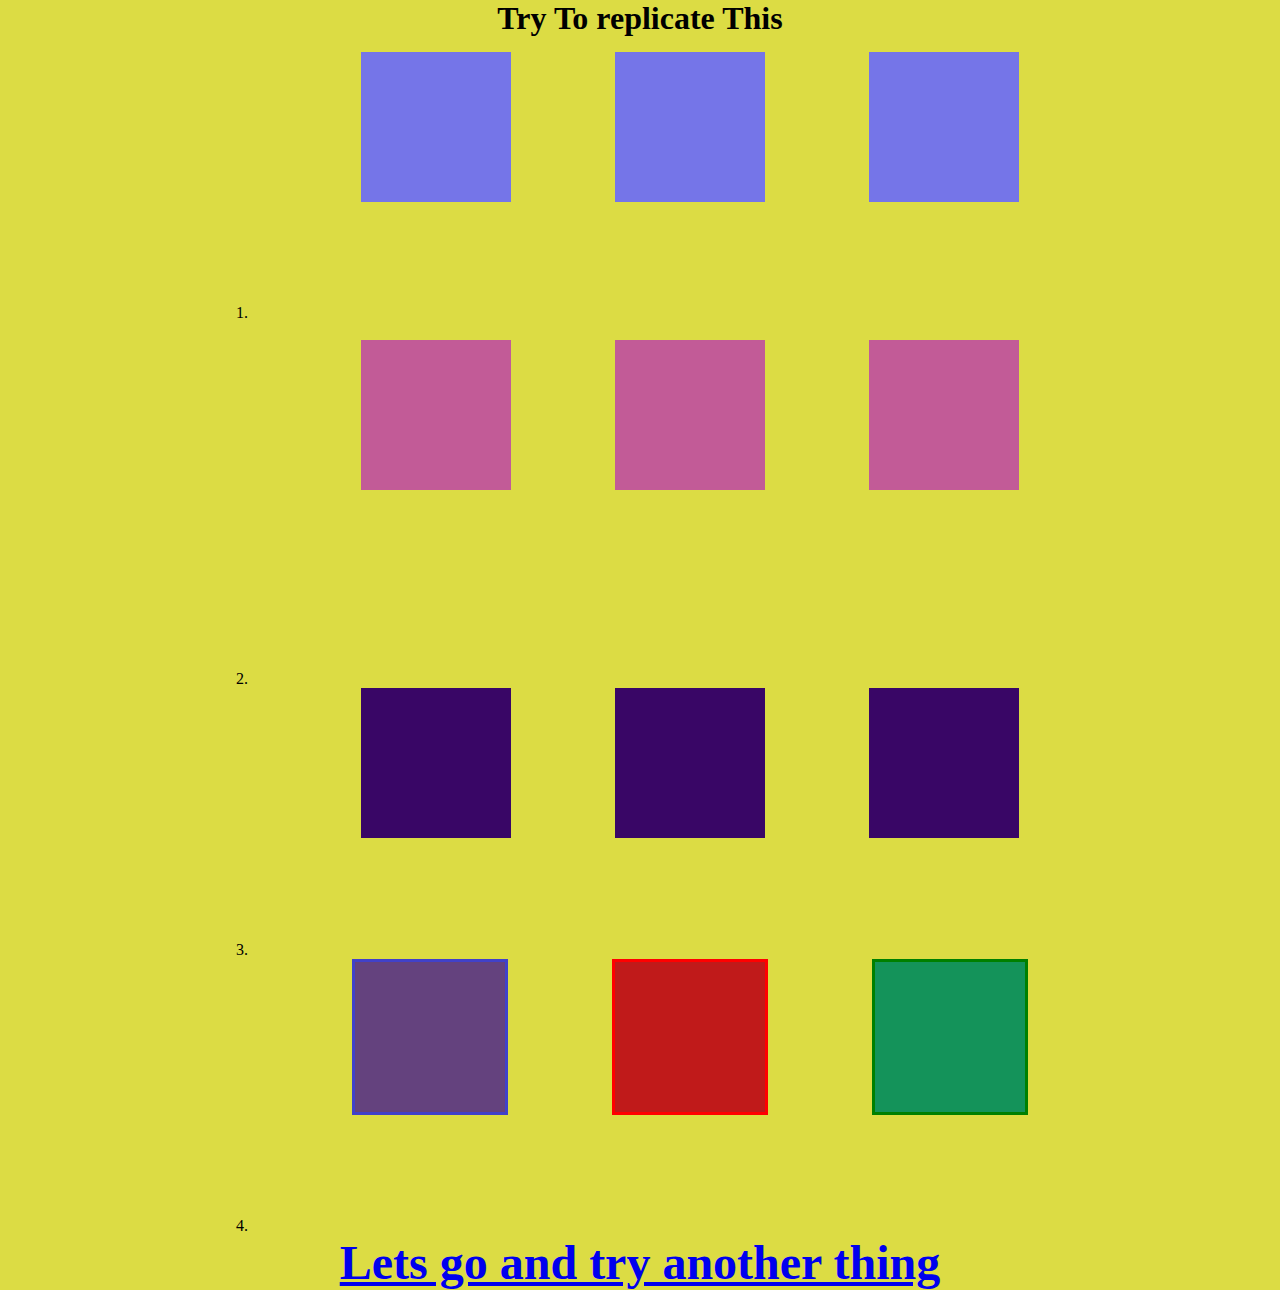
<file: Index.html>
<!DOCTYPE html>
<html lang="en">
<head>
    <meta charset="UTF-8">
    <meta http-equiv="X-UA-Compatible" content="IE=edge">
    <meta name="viewport" content="width=device-width, initial-scale=1.0">
    <title>Document</title>
    <link rel="stylesheet" href="style.css">
</head>
<body class="yellow">
    <div>
        <div class="header">
        <center><h1>Try To replicate This</h1>
        </div>
        <center><div class="Blue">
            <ol>
            <li><div class="row1"></div>
                <div class="row1"></div>
                <div class="row1"></div>
            </li><br>
            <li><div class="row2"></div>
                <div class="row2"></div>
                <div class="row2"></div>
            </li>
            <li><div class="row3"></div>
                <div class="row3"></div>
                <div class="row3"></div>
            </li>
            <li><div class="row4"></div>
                <div class="row41"></div>
                <div class="row42"></div>
            </li>
        </ol>
        </div>
        <div>
            <a href="Index2.html" class="link">Lets go and try another thing</a>
        </div>
    </div>
</body>
</html>
</file>
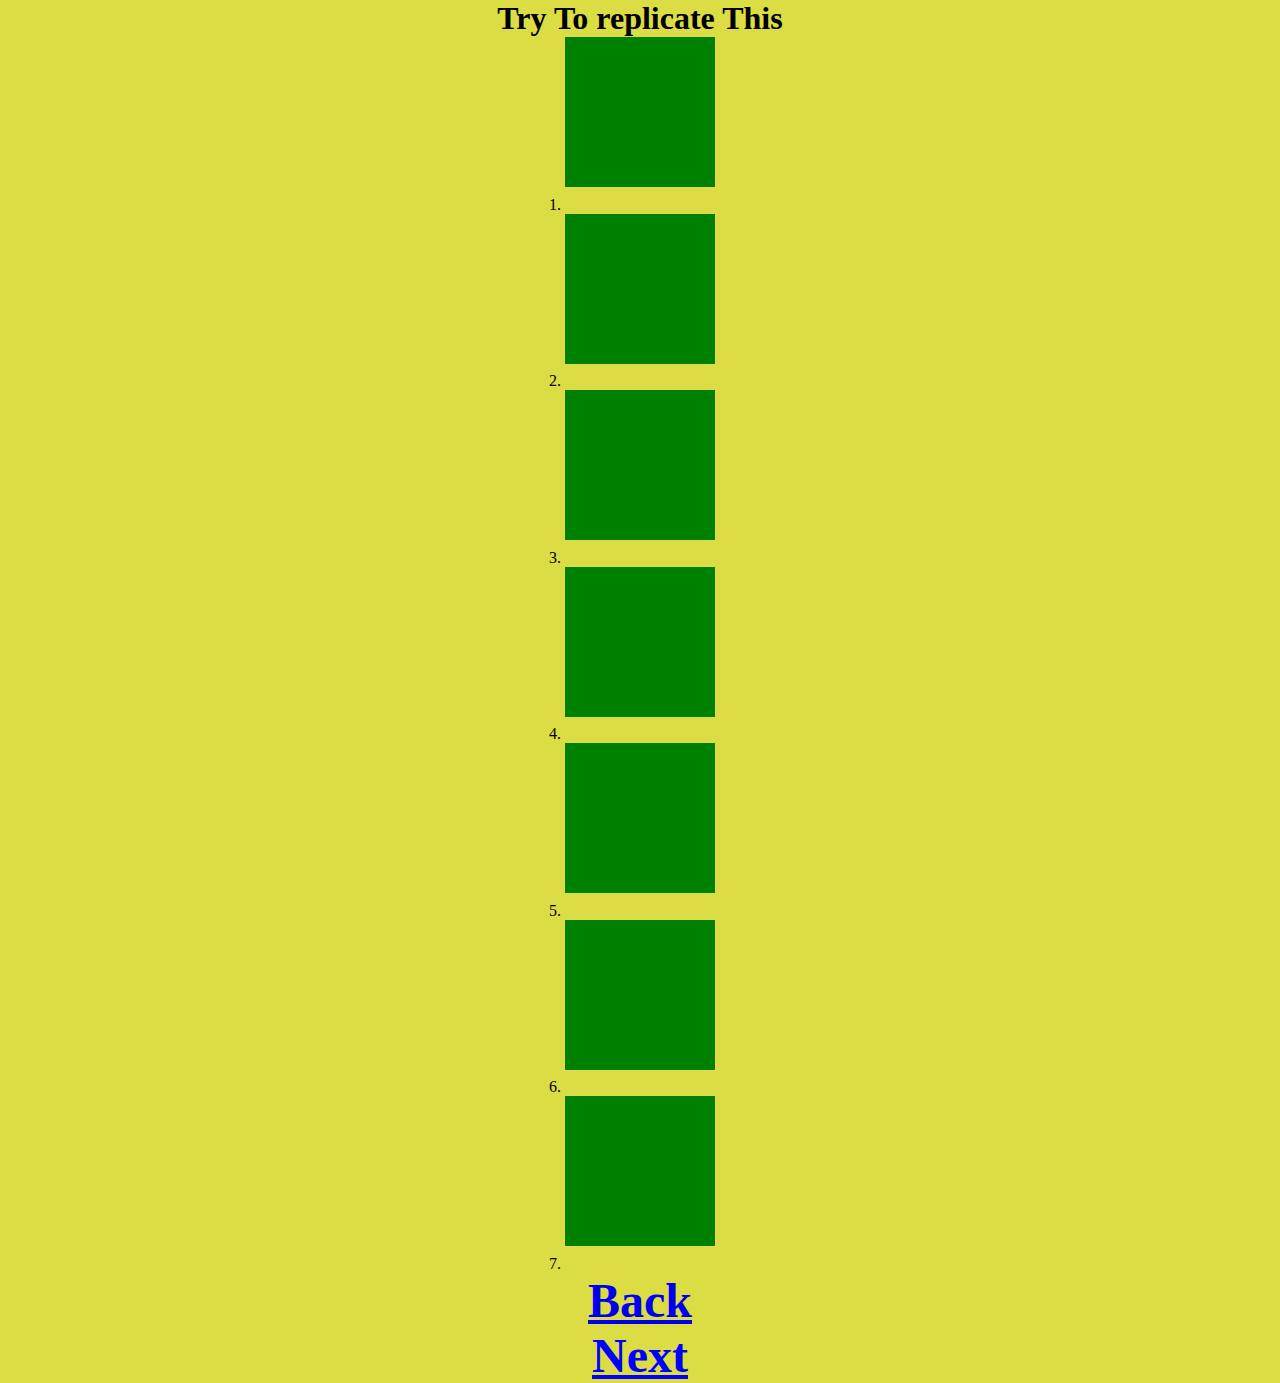
<file: Index2.html>
<!DOCTYPE html>
<html lang="en">
<head>
    <meta charset="UTF-8">
    <meta http-equiv="X-UA-Compatible" content="IE=edge">
    <meta name="viewport" content="width=device-width, initial-scale=1.0">
    <title>Page 2</title>
    <link rel="stylesheet" href="style.css">
</head>
<body class="yellow">
<center><div class="header">
        <h1>Try To replicate This</h1>
    </div>
    <div>
    <center><div class="page2">
        <ol>
            <li><div class="page20"></div></li>
            <li><div class="page21"></div></li>
            <li><div class="page22"></div></li>
            <li><div class="page23"></div></li>
            <li><div class="page24"></div></li>
            <li><div class="page25"></div></li>
            <li><div class="page26"></div></li>
        </ol>
        </div>
        <div>
            <a href="Index.html" class="link">Back</a><br>
            <a href="Index3.html" class="link" style="color: blue;">Next</a>
        </div>
    </div>
</body>
</html>
</file>
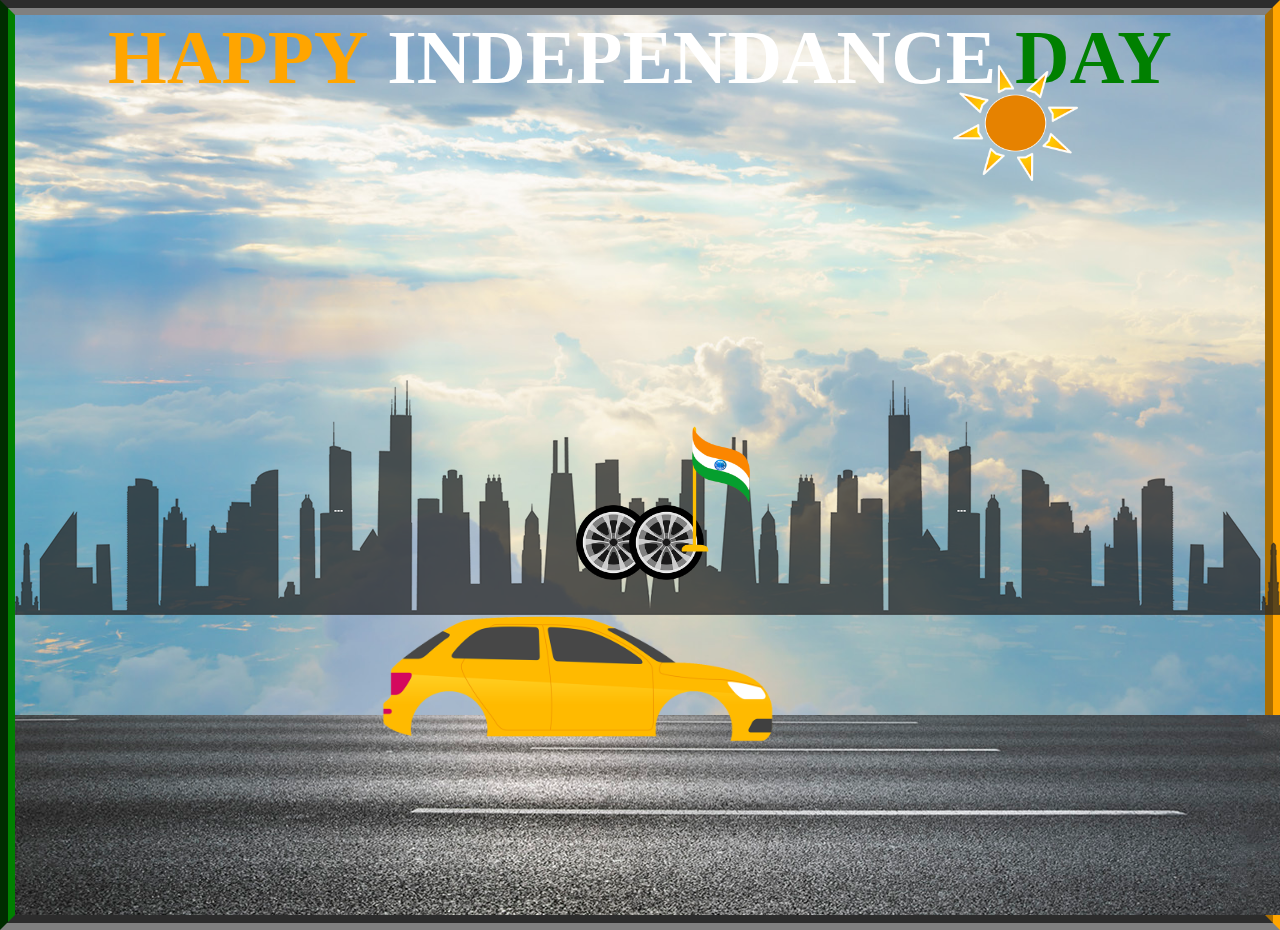
<file: Index3.html>
<!DOCTYPE html>
<html lang="en">
<head>
    <meta charset="UTF-8">
    <meta http-equiv="X-UA-Compatible" content="IE=edge">
    <meta name="viewport" content="width=device-width, initial-scale=1.0">
    <title>Page 3</title>
    <link rel="stylesheet" href="style.css">
</head>
<body >
    <nav class="border">
        <div class="Sky">
            <div class="road"></div>
            <div class="city"></div>
            <div class="sun">
                <img src="sun.png" alt="">
            </div>
            <div class="car">
                <img src="car.png" alt="">
            </div>
            <div class="flag">
                <img src="flag.png" alt="">
            </div>
            <div class="wheel">
                <img src="wheel.png" alt="">
            </div>
            <div class="wheelfront">
                <img src="wheel1.png" alt="">
            </div>
            <center><div class="HEADING">HAPPY<span id="ind"> INDEPENDANCE</span> <span id="day">DAY</span></div>
        </div>
    </nav>
</body>
</html>
</file>
<file: style.css>
*{
    margin: 0;
    padding: 0;
}
.border{
    border-left: 15px groove green;
    border-right: 15px groove orange;
    border-top: 15px groove gray;
    border-bottom: 15px groove gray;
}
.yellow{
    background-color: rgb(220, 220, 68);
}
.header{
    font-weight: bolder;
}
.Blue{
    margin-top: 15px;
    display: inline-block;
    justify-content: space-between;
}
.row1{
    /* justify-content: space-between; */
    height: 150px;
    width: 150px;
    background-color: rgb(117, 117, 232);
    animation-duration: 2s;
    animation-delay: 3s;
    animation-name: row1;
    animation-iteration-count: infinite;
    animation-direction: alternate;
    display: inline-block;
    margin-bottom: 15%;
    margin-left: 100px;
}
@keyframes row1{
    0%{
        transform: skewX(40deg);
    }
    50%{
        transform: skewX(0deg);
    }
    100%{
        transform: skewX(-40deg);
    }
}


/* .row4{
    height: 150px;
    width: 150px;
    background-color: rgb(117, 117, 232);
    animation-duration: 1s;
    animation-name: row4;
}
@keyframes row4{
    0%{
        transform: rotateX(60deg);
    }

} */

.row2{
    margin-left: 100px;
    height: 150px;
    width: 150px;
    background-color: rgb(194, 91, 151);
    animation-duration: 2s;
    animation-delay: 3s;
    animation-name: row2;
    animation-iteration-count: infinite;
    animation-direction: alternate;
    display: inline-block;
    margin-bottom: 25%;
}
@keyframes row2{
    0%{
        transform: skewY(40deg);
    }
    50%{
        transform: skewY(0deg);
    }
    100%{
        transform: skewY(-40deg);
    }
}
.row3{
    margin-left: 100px;
    height: 150px;
    width: 150px;
    background-color: rgb(57, 6, 102);
    animation-duration: 3s;
    animation-delay: 3s;
    animation-name: row3;
    animation-iteration-count: infinite;
    display: inline-block;
    margin-bottom: 15%;

}
@keyframes row3{
    0%{
        transform: rotateX(0deg);
    }
    100%{
        transform: rotate(370deg);
    }
}
.row4{
    margin-left: 100px;
    height: 150px;
    width: 150px;
    background-color: rgb(100, 66, 126);
    animation-duration: 3s;
    animation-delay: 3s;
    animation-name: row4;
    animation-iteration-count: infinite;
    display: inline-block;
    margin-bottom: 15%;
    border: 3px solid rgb(65, 65, 200);

}
@keyframes row4{
    0%{
        transform: rotateX(60deg);
    }
    100%{
    }
}
.row41{
    margin-left: 100px;
    height: 150px;
    width: 150px;
    background-color: rgb(192, 26, 26);
    animation-duration: 3s;
    animation-delay: 3s;
    animation-name: row41;
    animation-iteration-count: infinite;
    display: inline-block;
    margin-bottom: 15%;
    border: 3px solid rED;

}
@keyframes row41{
    0%{
        transform: rotateY(60deg);
    }
    100%{
    }
}
.row42{
    margin-left: 100px;
    height: 150px;
    width: 150px;
    background-color: rgb(20, 147, 90);
    animation-duration: 3s;
    animation-delay: 3s;
    animation-name: row42;
    animation-iteration-count: infinite;
    display: inline-block;
    margin-bottom: 15%;
    border: 3px solid GREEN;

}
@keyframes row42{
    0%{
        transform: rotateX(0deg);
    }
    100%{
        transform: rotate(360deg);
    }
}
.link{
    font-size: 3rem;
    font-weight: bolder;
}
/* all transition time function are used page 2*/
.page2{
    display: inline-block;    
    padding: auto;
}
.page20{
    height: 150px;
    width: 150px;
    background-color: green;
    display: inline-block;
    margin-bottom: 15%;
    transition-timing-function: linear;
    transition: width 2s;
}
.page20:hover{
    width: 400px;
}
.page21{
    height: 150px;
    width: 150px;
    background-color: green;
    display: inline-block;
    margin-bottom: 15%;
    transition-timing-function: ease;
    transition: width 5s;
}
.page21:hover{
    width: 400px;
    height: 400px;
}
.page22{
    height: 150px;
    width: 150px;
    background-color: green;
    display: inline-block;
    margin-bottom: 15%;
    transition-timing-function: easy;
    transition: width 2s;
}
.page22:hover{
    width: 400px;
}
.page23{
    height: 150px;
    width: 150px;
    background-color: green;
    display: inline-block;
    margin-bottom: 15%;
    transition-timing-function: easy-in;
    transition: width 2s;
}
.page23:hover{
    width: 400px;
}
.page24{
    height: 150px;
    width: 150px;
    background-color: green;
    display: inline-block;
    margin-bottom: 15%;
    transition-timing-function: easy-out;
    transition: width 2s;
}
.page24:hover{
    width: 400px;
}
.page25{
    height: 150px;
    width: 150px;
    background-color: green;
    display: inline-block;
    margin-bottom: 15%;
    transition-timing-function: easy-in-out;
    transition: width 2s;
}
.page25:hover{
    width: 400px;
}
.page26{
    height: 150px;
    width: 150px;
    background-color: green;
    display: inline-block;
    margin-bottom: 15%;
    transition-timing-function: step-end;
    transition: width 2s;
}
.page26:hover{
    width: 400px;
}


/* ------Animation page--------- */
.Sky{
    background-image: url('sky.jpg');
    background-repeat: no-repeat;
    background-size: cover;
    position: relative;
    width: 100%;
    height: 100vh;
}
.road{
    background-image: url(road.jpg);
    background-repeat: repeat-x;
    position: absolute;
    display: block;
    height: 200px;
    width: 200%;
    z-index: 1;
    bottom: 0;
    animation: road 2s linear infinite;
}
@keyframes road {
    100%{
        transform: translateX(-600px);
    }
}
.city{
    background-image: url(city.png);
    position: absolute;
    background-repeat: repeat-x;
    display: block;
    height: 270px;
    width: 300%;
    margin-top: 28%;
    z-index: 1;
    animation: city 7s linear infinite;
}
@keyframes city {
    100%{
        transform: translateX(-200px);
    }
}
.sun{
    background-repeat: repeat-x;
    position: absolute;
    margin-top: 4%;
    z-index: 1;
    animation: sun 3s linear infinite;
    margin-left: 75%;
    width: 10%; 
}
.sun img{
    width: 100%; 
    animation: city 7s linear infinite;
}
/* @keyframes sun{
    {
        transform: translateX(-20px); 
        animation: city 7s linear infinite;
    }
} */
.car{
    position: absolute;
    width: 400px;
    bottom: 140px;
    z-index: 3;
    transform: translateX(-50%);
    margin-left: 45%;
}
.car img{
    width: 100%;
}
.flag{
    position: absolute;
    height: 20%;
    margin-left: 48%;
    margin-top: 26%;
    z-index: 2;
}
.flag img{
    height: 100%;
    margin-top: 35%;
}
.wheel{
    position: absolute;
    z-index: 1;
    margin-left: 19%;
    margin-top: 39.2%;
}
.wheel img{
    width: 30%;
    margin-left: 129.5%;
    animation: wheelback 2s linear infinite;
}
@keyframes wheelfront{
    100%{
        transform: rotate(5deg);
    }
}
.wheelfront{
    position: absolute;
    width: 250px;
    height: 250px;
    z-index: 1;
    margin-left: 49%;
    animation-name: wheelfront;
    animation-duration: 1s;
    animation-iteration-count: infinite;
    animation-duration: 4s;
    margin-top: 39.2%;
}
.wheelfront img{
    width: 30%;
    margin-left: 1px
}
@keyframes wheelfront{
    100%{
        transform: rotate(5deg);
    }
}
.HEADING{
    font-size: 2cm;
    color: orange;
    font-weight: bolder;
}
#ind{
    color: white;
    font-weight: bolder;
}
#day{
    color: green;
    font-weight: bolder;
}
</file>
